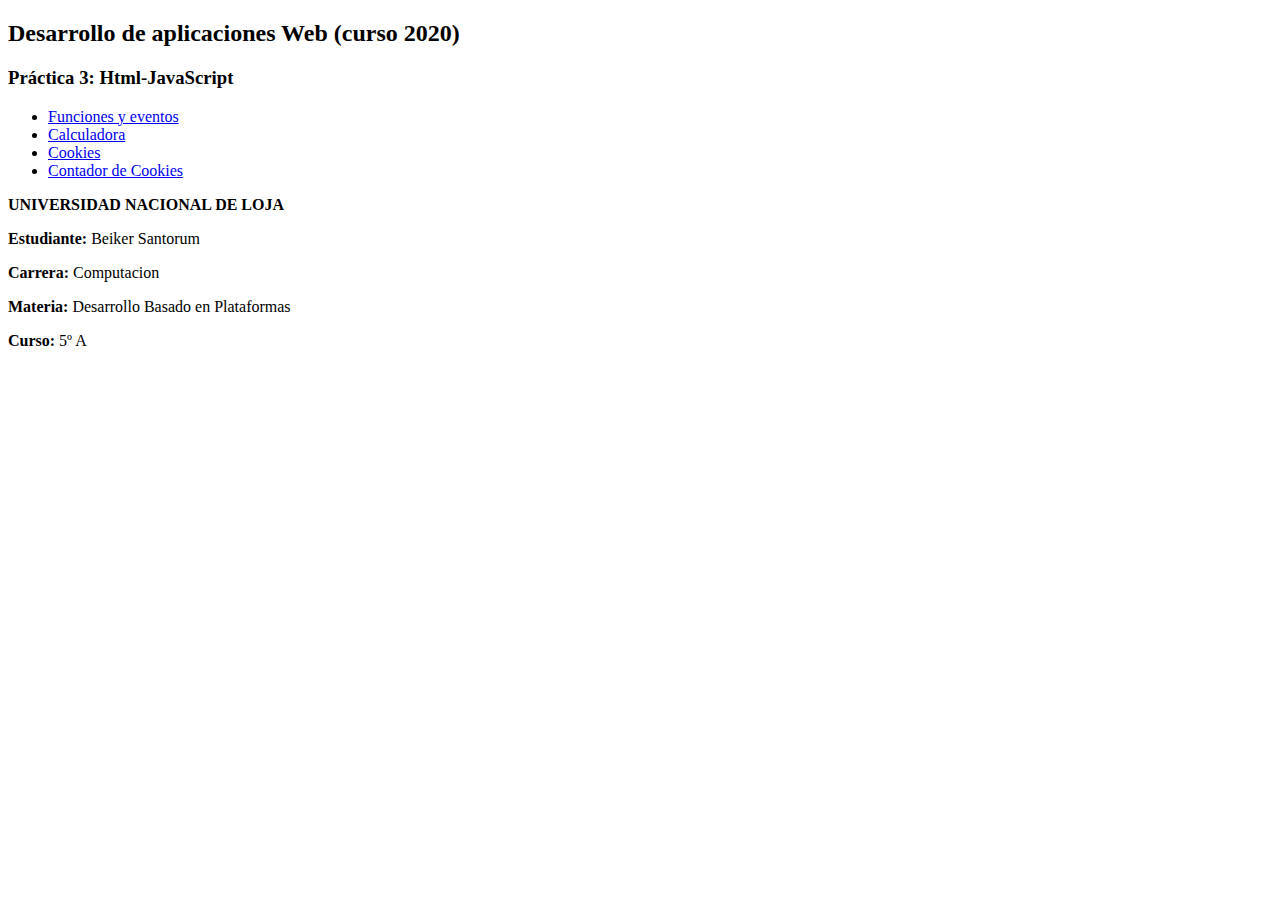
<file: index.html>
<!DOCTYPE html>
<html lang="es">

<head>
    <meta charset="utf-8" />
    <title>Menú</title>
    <link href="https://cdn.jsdelivr.net/npm/bootstrap@5.0.0-beta2/dist/css/bootstrap.min.css" rel="stylesheet"
        integrity="sha384-BmbxuPwQa2lc/FVzBcNJ7UAyJxM6wuqIj61tLrc4wSX0szH/Ev+nYRRuWlolflfl" crossorigin="anonymous">
</head>

<body>
    <div class="card text-center">
        <div class="card-header">
            <h2>Desarrollo de aplicaciones Web (curso 2020)</h2>
            <h3>Práctica 3: Html-JavaScript</h3>
        </div>
        <div class="card-body">
            <ul>
                <li><a href="componentes.js.html">Funciones y eventos</a></li>
                <li><a href="calculadora.html">Calculadora</a></li>
                <li><a href="gestion_cookies.html">Cookies</a></li>
                <li><a href="contador_pagina.html">Contador de Cookies</a></li>
            </ul>
        </div>
        <div class="card-footer text-muted">
            <p><Strong>UNIVERSIDAD NACIONAL DE LOJA</Strong></p>
            <p><Strong>Estudiante:</Strong> Beiker Santorum</p>
            <p><Strong>Carrera:</Strong> Computacion</p>
            <p><Strong>Materia:</Strong> Desarrollo Basado en Plataformas</p>
            <p><Strong>Curso:</Strong> 5º A</p>
        </div>
    </div>
</body>

</html>
</file>
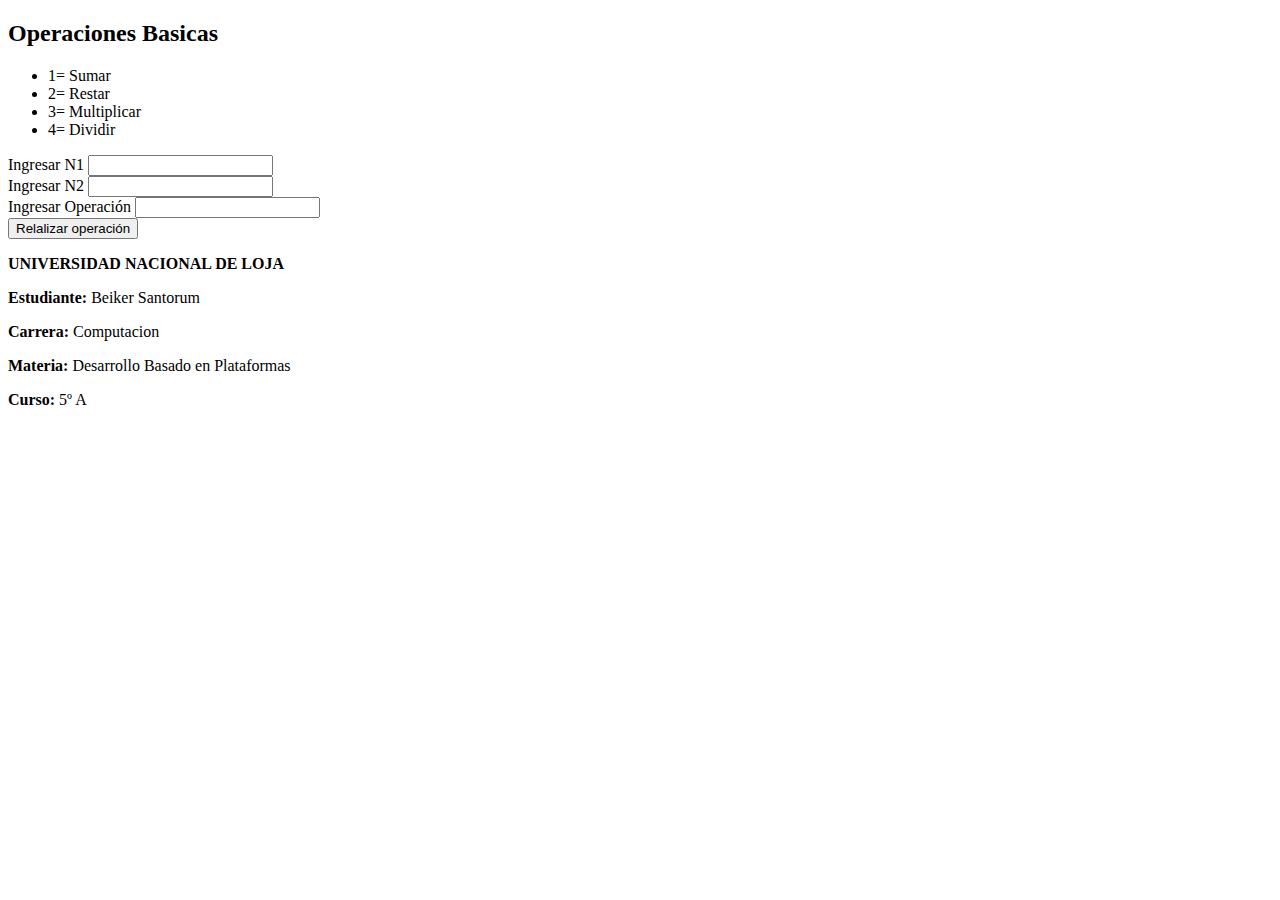
<file: calculadora.html>
<!DOCTYPE html>
<html lang="es">

<head>
    <meta charset="utf-8" />
    <title>Calculadora</title>
    <script src="js/operaciones.js" type="text/javascript"></script>
    <link href="https://cdn.jsdelivr.net/npm/bootstrap@5.0.0-beta2/dist/css/bootstrap.min.css" rel="stylesheet"
    integrity="sha384-BmbxuPwQa2lc/FVzBcNJ7UAyJxM6wuqIj61tLrc4wSX0szH/Ev+nYRRuWlolflfl" crossorigin="anonymous">
</head>

<body>
    <div class="card text-center">
        <div class="card-header">
            <h2>Operaciones Basicas</h2>
        </div>
        <div class="card-body">
            <ul>
                <li>1= Sumar</li>
                <li>2= Restar</li>
                <li>3= Multiplicar</li>
                <li>4= Dividir</li>
            </ul>
            <form>
                <label>Ingresar N1</label>
                <input type="text" name="n1" id="n1"><br>
                <label>Ingresar N2</label>
                <input type="text" name="n2" id="n2"><br>
                <label>Ingresar Operación</label>
                <input type="text" name="op" id="op"><br>
                <input type="button" onclick="realizar_operacion()" value="Relalizar operación">
            </form>
            <div id="resultado">
        
            </div>
        </div>
        <div class="card-footer text-muted">
            <p><Strong>UNIVERSIDAD NACIONAL DE LOJA</Strong></p>
            <p><Strong>Estudiante:</Strong> Beiker Santorum</p>
            <p><Strong>Carrera:</Strong> Computacion</p>
            <p><Strong>Materia:</Strong> Desarrollo Basado en Plataformas</p>
            <p><Strong>Curso:</Strong> 5º A</p>
        </div>
    </div>
</body>

</html>
</file>
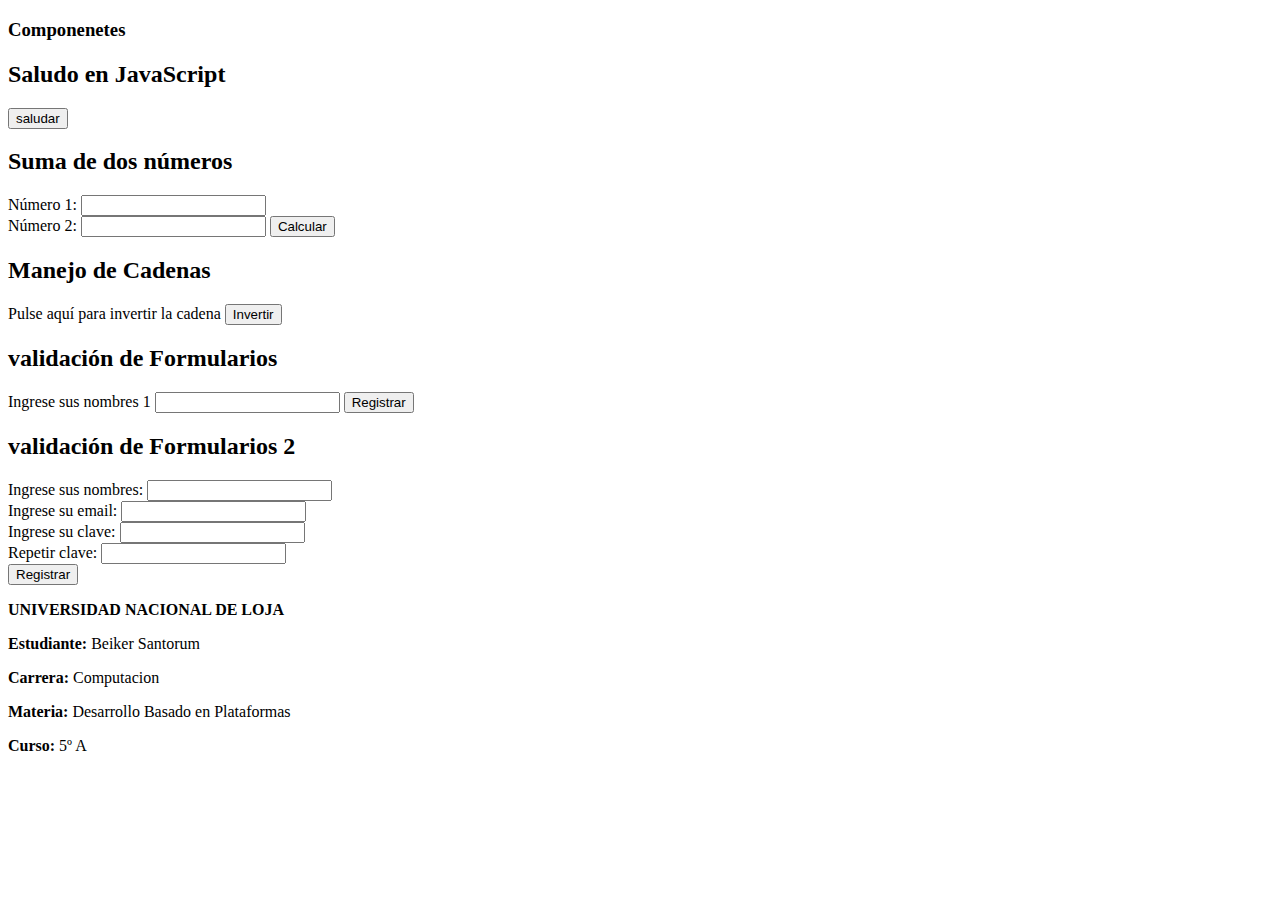
<file: componentes.js.html>
<!DOCTYPE html>
<html lang="es">

<head>
    <meta charset="utf-8">
    <title>Practica js</title>
    <script src="js/documento.js" type="text/javascript"></script>
    <script src="js/formulario.js" type="text/javascript"></script>
    <link rel="stylesheet" href="css/formulario.css" type="text/css">
    <link href="https://cdn.jsdelivr.net/npm/bootstrap@5.0.0-beta2/dist/css/bootstrap.min.css" rel="stylesheet"
        integrity="sha384-BmbxuPwQa2lc/FVzBcNJ7UAyJxM6wuqIj61tLrc4wSX0szH/Ev+nYRRuWlolflfl" crossorigin="anonymous">
</head>

<body>
    <div class="card text-center">
        <div class="card-header">
            <h3>Componenetes</h3>
        </div>
        <div class="card-body">
            <h2>Saludo en JavaScript</h2>
            <input type="button" value="saludar" onclick="saludar()">

            <h2>Suma de dos números</h2>
            <label>Número 1:</label>
            <input type="text" name="n1" id="n1"><br>
            <label>Número 2:</label>
            <input type="text" name="n2" id="n2">
            <button onclick="sumar()">Calcular</button>

            <h2>Manejo de Cadenas</h2>
            <label id="cadena">Pulse aquí para invertir la cadena</label>
            <button onclick="invertir()">Invertir</button>

            <h2>validación de Formularios</h2>
            <form>
                <label>Ingrese sus nombres 1</label>
                <input type="text" name="nombres" id="nombres">
                <button onclick="validarFormulario()">Registrar</button>
            </form>

            <h2>validación de Formularios 2</h2>
            <form name=formulario>
                <label>Ingrese sus nombres:</label>
                <input type="text" name="nombres1" id="nombres1"><span id="mensaje_nombres"
                    class="mensaje_nombres"></span><br>
                <label>Ingrese su email:</label>
                <input type="email" name="email" id="email"><br>
                <label>Ingrese su clave:</label>
                <input type="password" name="password" id="password"><br>
                <label>Repetir clave:</label>
                <input type="password" name="password1" id="password1"><br>
                <button type="button" id="btn_validar">Registrar</button>
            </form>
        </div>
        <div class="card-footer text-muted">
            <p><Strong>UNIVERSIDAD NACIONAL DE LOJA</Strong></p>
            <p><Strong>Estudiante:</Strong> Beiker Santorum</p>
            <p><Strong>Carrera:</Strong> Computacion</p>
            <p><Strong>Materia:</Strong> Desarrollo Basado en Plataformas</p>
            <p><Strong>Curso:</Strong> 5º A</p>
        </div>
    </div>
</body>

</html>
</file>
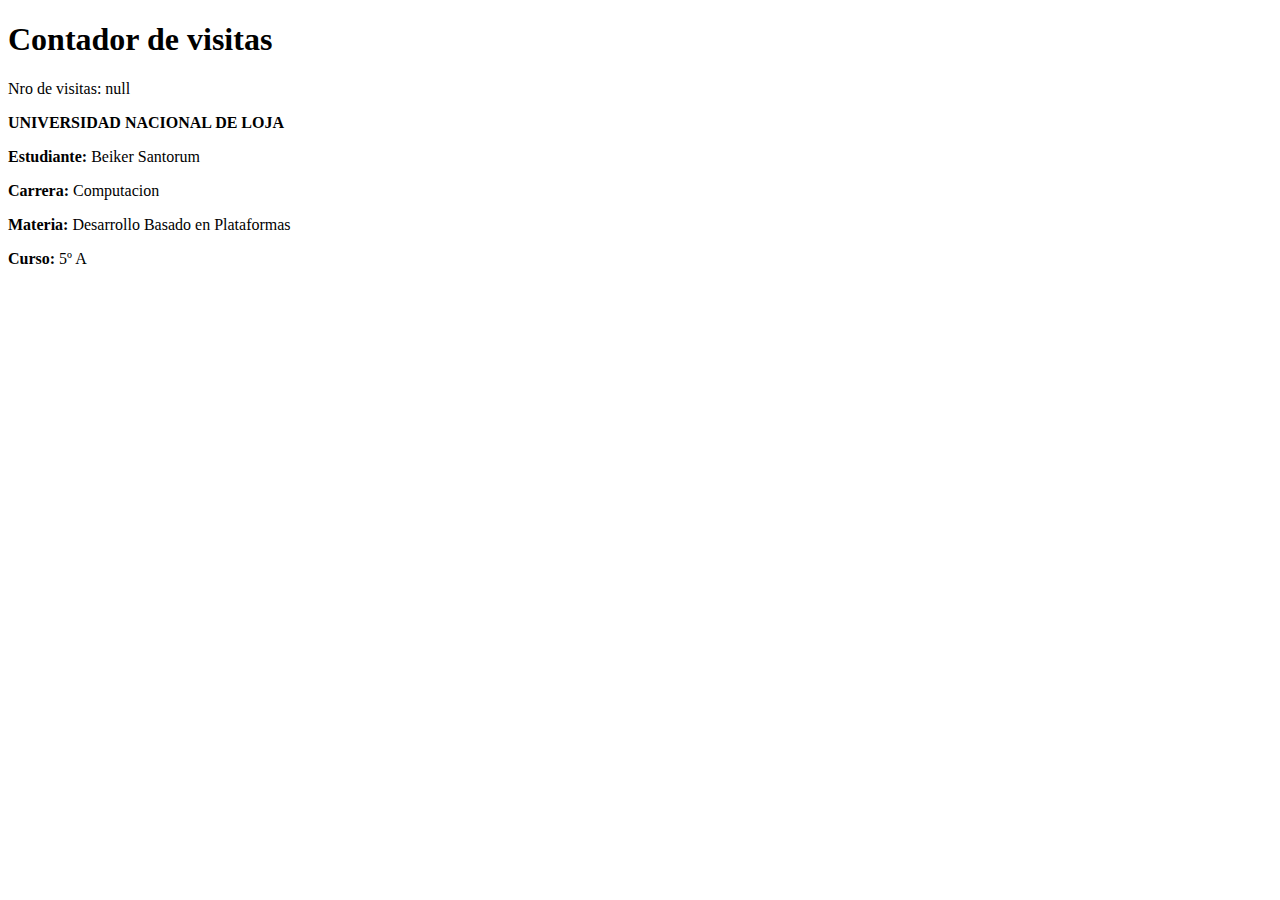
<file: contador_pagina.html>
<!DOCTYPE html>
<html lang="es">

<head>
    <meta charset="utf-8">
    <link href="https://cdn.jsdelivr.net/npm/bootstrap@5.0.0-beta2/dist/css/bootstrap.min.css" rel="stylesheet"
        integrity="sha384-BmbxuPwQa2lc/FVzBcNJ7UAyJxM6wuqIj61tLrc4wSX0szH/Ev+nYRRuWlolflfl" crossorigin="anonymous">
    <title>Cookies</title>
    <script src="js/cookies.js"></script>
    <script>
        window.onload = function () {
            var c = getCookie("contador");
            if (c == null) {
                setCookie('contador', 1);
            } else {
                setCookie('contador', ++c);
            }
            var repintar = document.getElementById("resultado");
            repintar.innerHTML = "Nro de visitas: " + c;
        }
    </script>
</head>

<body>
    <div class="card text-center">
        <div class="card-header">
            <h1>Contador de visitas</h1>
        </div>
        <div class="card-body">
            <p id="resultado"></p>
        </div>
        <div class="card-footer text-muted">
            <p><Strong>UNIVERSIDAD NACIONAL DE LOJA</Strong></p>
            <p><Strong>Estudiante:</Strong> Beiker Santorum</p>
            <p><Strong>Carrera:</Strong> Computacion</p>
            <p><Strong>Materia:</Strong> Desarrollo Basado en Plataformas</p>
            <p><Strong>Curso:</Strong> 5º A</p>
        </div>
    </div>


</body>

</html>
</file>
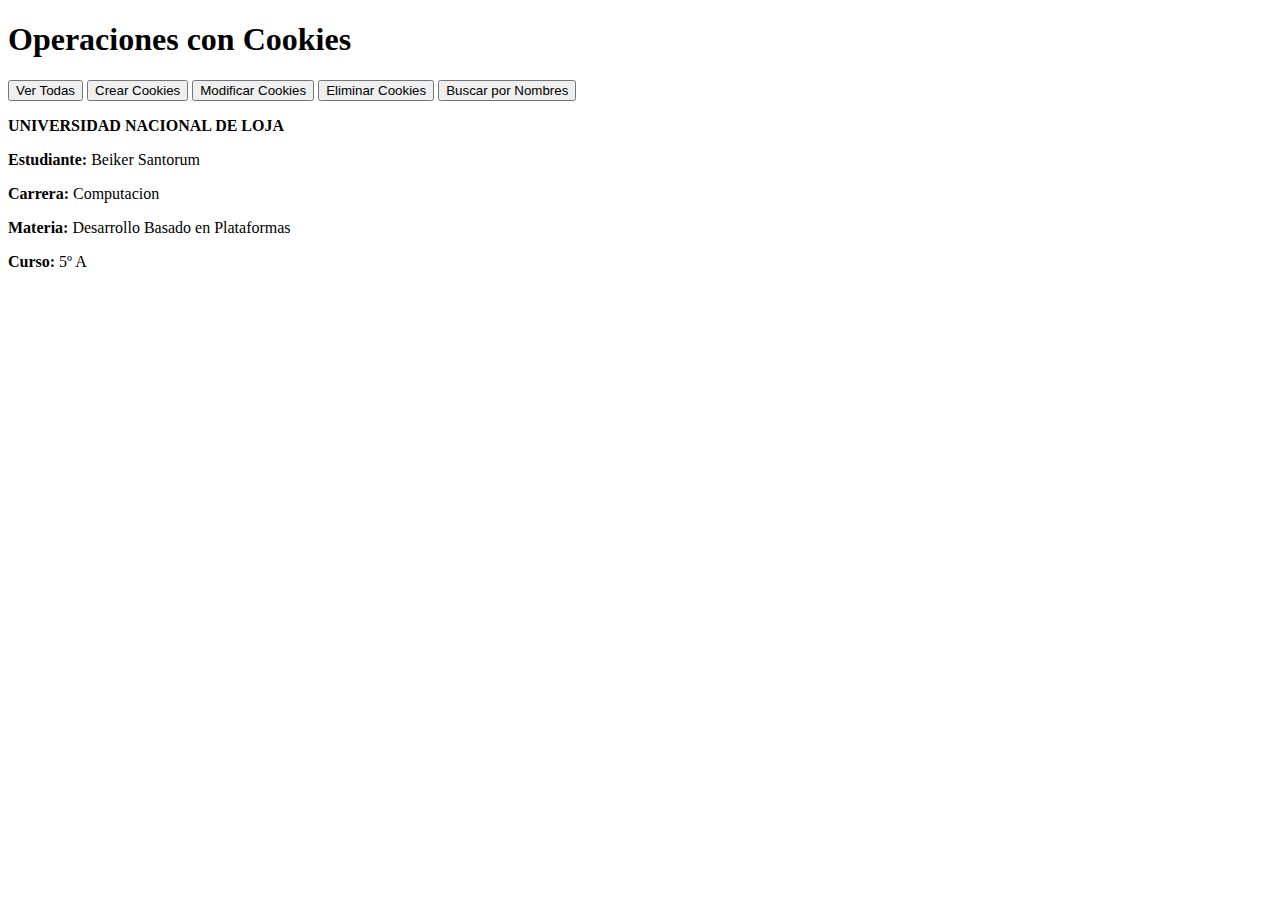
<file: gestion_cookies.html>
<!DOCTYPE html>
<html lang="es">

<head>
    <meta charset="utf-8">
    <title>Cookies</title>
    <script src="js/miCookie.js"></script>
    <link href="https://cdn.jsdelivr.net/npm/bootstrap@5.0.0-beta2/dist/css/bootstrap.min.css" rel="stylesheet"
        integrity="sha384-BmbxuPwQa2lc/FVzBcNJ7UAyJxM6wuqIj61tLrc4wSX0szH/Ev+nYRRuWlolflfl" crossorigin="anonymous">

</head>

<body>
    <div class="card text-center">
        <div class="card-header">
            <h1>Operaciones con Cookies</h1>
        </div>
        <div class="card-body">
            <button type="button" id="verTodas">Ver Todas</button>
            <button type="button" id="crear">Crear Cookies</button>
            <button type="button" id="modificar">Modificar Cookies</button>
            <button type="button" id="eliminar">Eliminar Cookies</button>
            <button type="button" id="buscar">Buscar por Nombres</button>
        </div>
        <div class="card-footer text-muted">
            <p><Strong>UNIVERSIDAD NACIONAL DE LOJA</Strong></p>
            <p><Strong>Estudiante:</Strong> Beiker Santorum</p>
            <p><Strong>Carrera:</Strong> Computacion</p>
            <p><Strong>Materia:</Strong> Desarrollo Basado en Plataformas</p>
            <p><Strong>Curso:</Strong> 5º A</p>
        </div>
    </div>
</body>

</html>
</file>
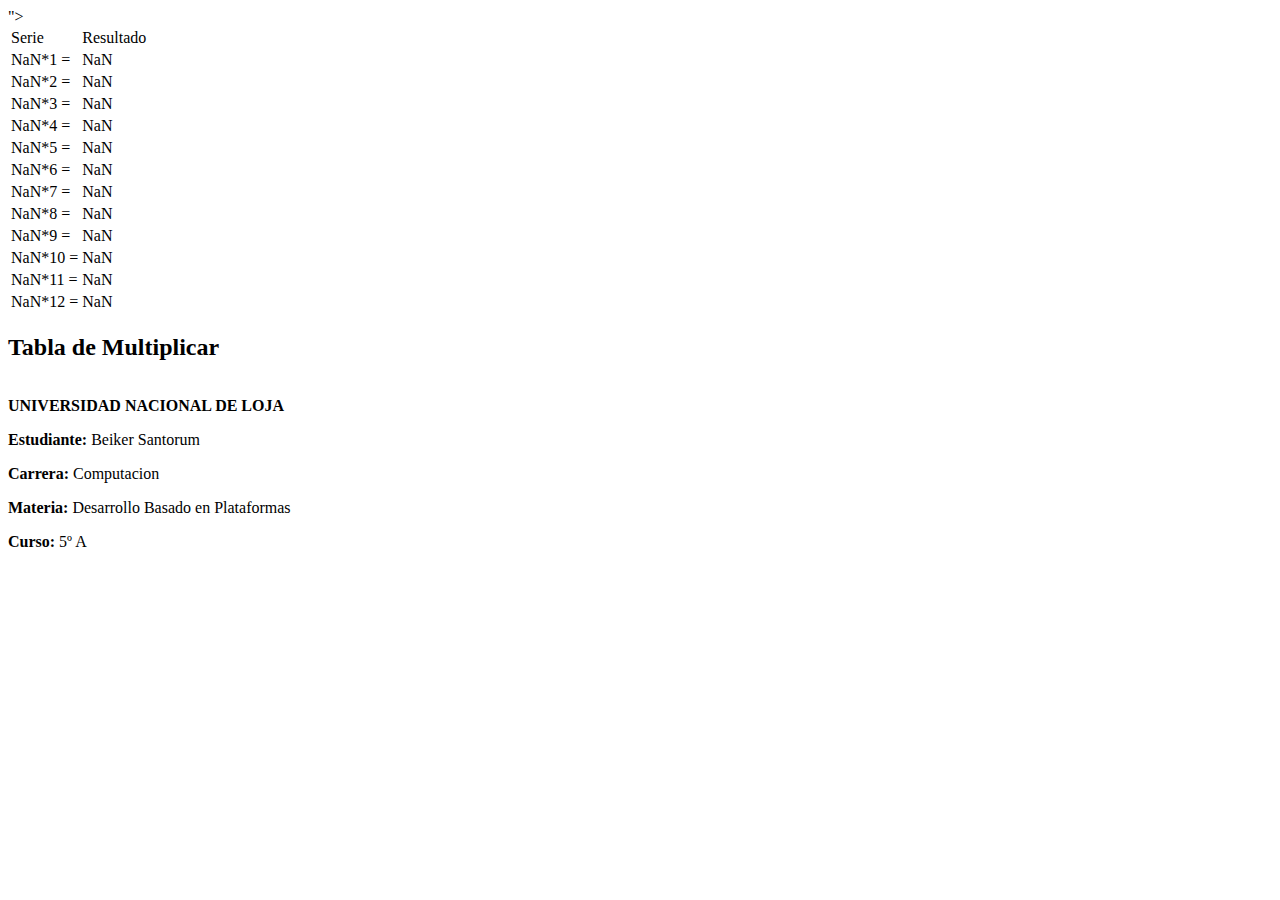
<file: tabla_multiplicar.html>
<!DOCTYPE html>
<html>

<head>
    <meta charset="utf-8" />
    <title>Tabla Multiplicar</title>
    <link href="https://cdn.jsdelivr.net/npm/bootstrap@5.0.0-beta2/dist/css/bootstrap.min.css" rel="stylesheet"
        integrity="sha384-BmbxuPwQa2lc/FVzBcNJ7UAyJxM6wuqIj61tLrc4wSX0szH/Ev+nYRRuWlolflfl" crossorigin="anonymous">">
    <script src="js/multiplicacion.js" type="text/javascript"></script>
</head>

<body>
    <div class="card text-center">
        <div class="card-header">
            <h2>Tabla de Multiplicar</h2>
        </div>
        <div class="card-body">
            <table id="tabla"></table>
        </div>
        <div class="card-footer text-muted">
            <p><Strong>UNIVERSIDAD NACIONAL DE LOJA</Strong></p>
            <p><Strong>Estudiante:</Strong> Beiker Santorum</p>
            <p><Strong>Carrera:</Strong> Computacion</p>
            <p><Strong>Materia:</Strong> Desarrollo Basado en Plataformas</p>
            <p><Strong>Curso:</Strong> 5º A</p>
        </div>
    </div>
</body>

</html>
</file>
<file: css/formulario.css>
.mensaje_nombres{
    color: red;
}
</file>
